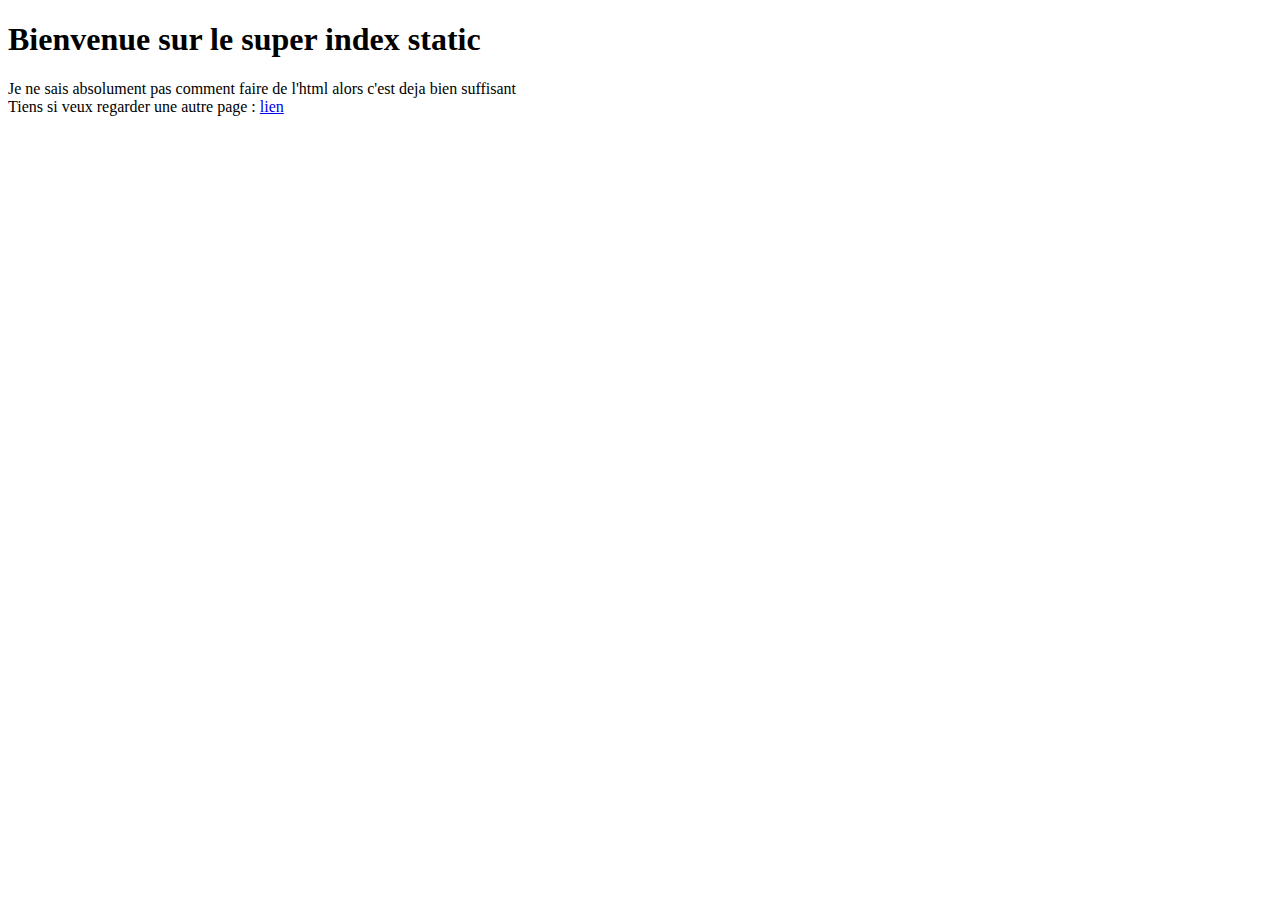
<file: data/static/index.html>
<!DOCTYPE html>
<html lang="en">
  <head>
    <meta charset="UTF-8">
    <title>Static 42 Webserv</title>
  </head>
  <body>
    <main>
        <h1>Bienvenue sur le super index static</h1> 
		<div>Je ne sais absolument pas comment faire de l'html alors c'est deja bien suffisant</div>
		<div>Tiens si veux regarder une autre page : <a href="./superpage.html">lien</a></div>
    </main>
  </body>
</html>
</file>
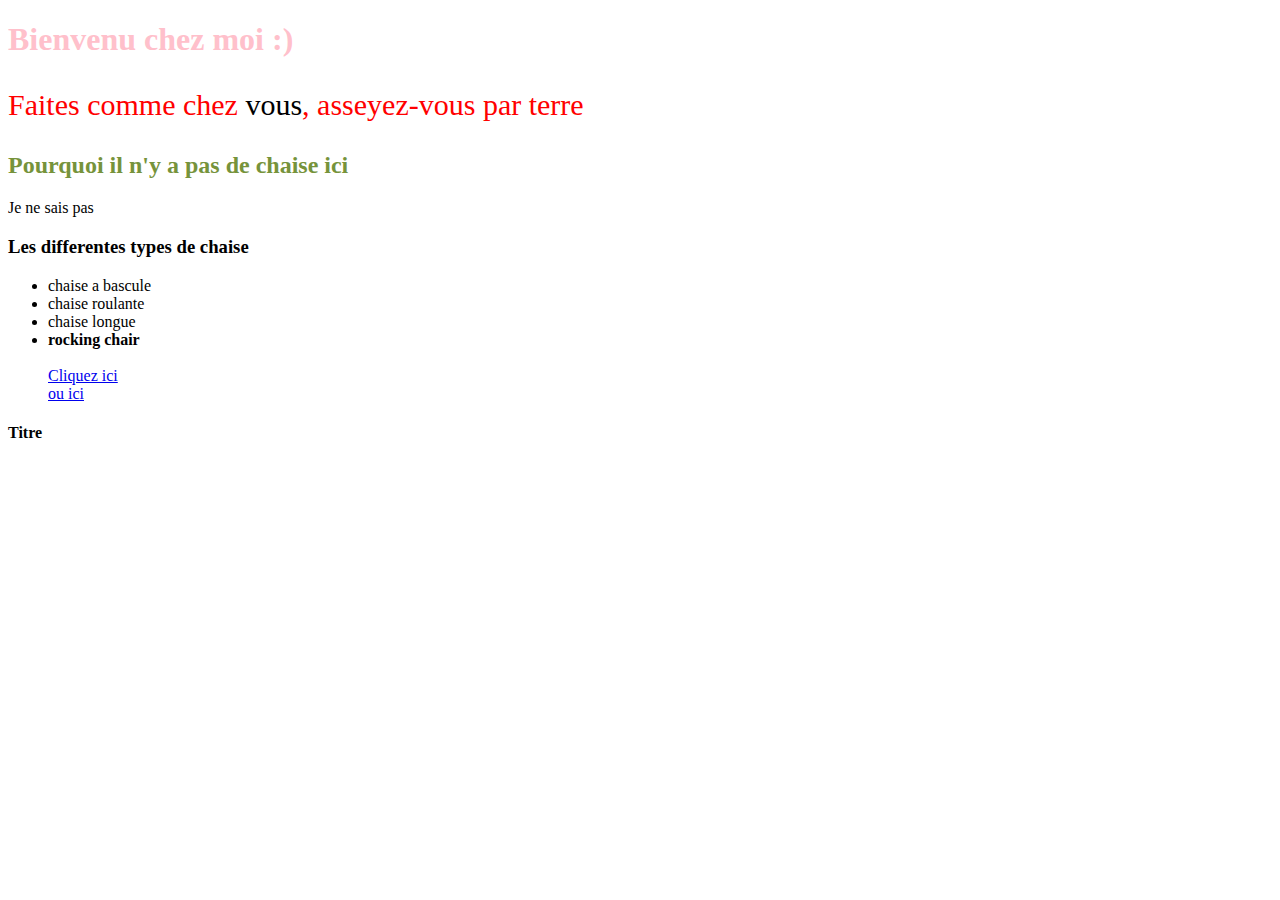
<file: data/cgi-local/monsupersite.html>
<!DOCTYPE html>
<html lang="fr">
	<head>
		<meta charset="utf-8">
		<title>Barrez-vous de chez moi</title>
		<link href="monsupersite.css" rel="stylesheet">
	</head>
	<body>
		<h1>Bienvenu chez moi :)</h1>
		<p class="maclasse">Faites comme chez <span>vous</span>, asseyez-vous par terre</p>
		<h2>Pourquoi il n'y a pas de chaise ici</h2>
		<p>Je ne sais pas</p>
		<h3>Les differentes types de chaise</h3>
		<ul>
			<li>chaise a bascule</li>
			<li>chaise roulante</li>
			<li>chaise longue</li>
			<li><strong>rocking chair</strong></li>
			<br>
			<a href="apropos.html">Cliquez ici</a><br>
			<a href="../static/superpage.html">ou ici</a>
		</ul>
		<h4 id="mon_ancre">Titre</h4>
	</body>
</html>
</file>
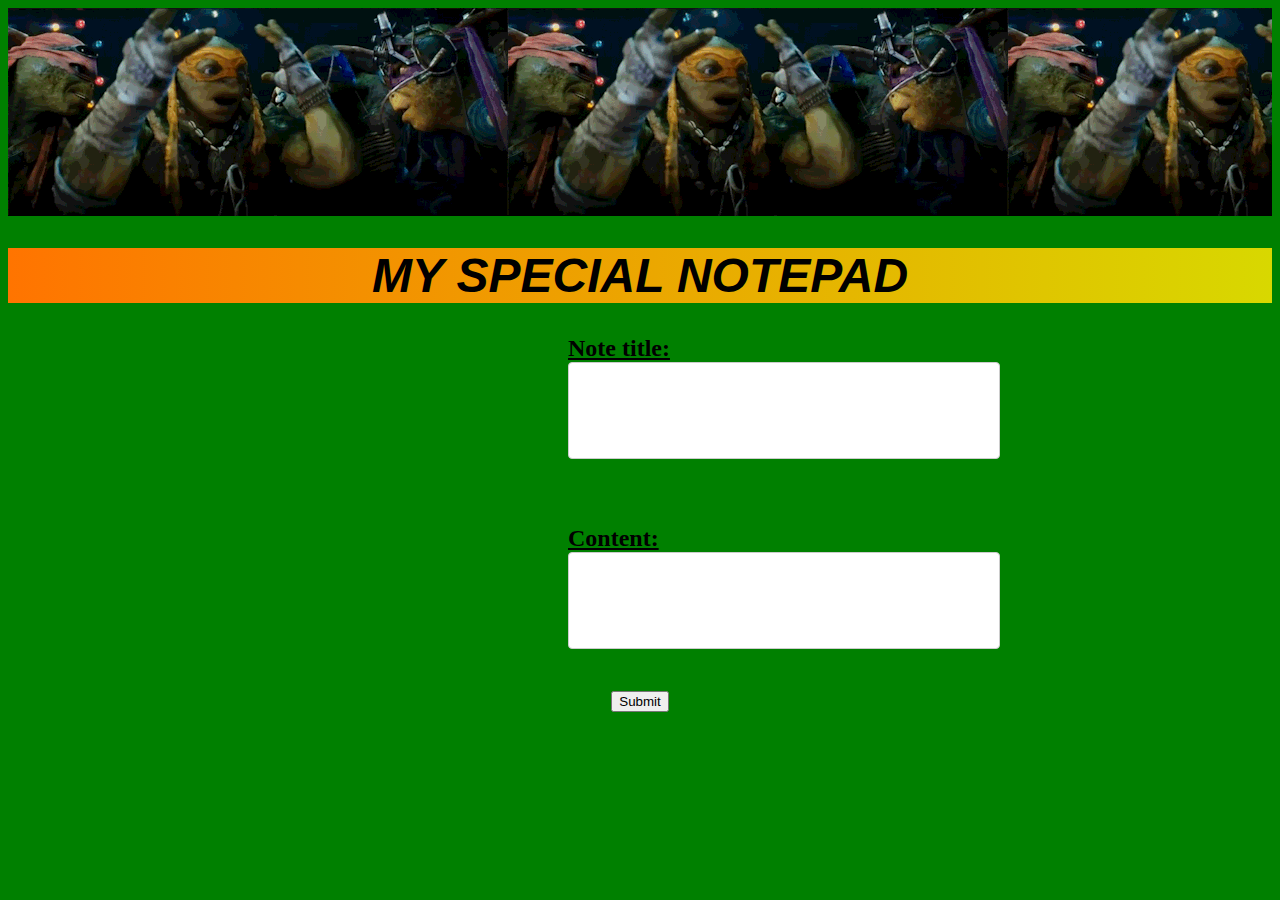
<file: data/cgi-local/nicolas.html>
<!DOCTYPE html>
<html lang="en">
	
<head>
	<meta charset="UTF-8">
	<title>Form 42 Webserv</title>
	<link href="nicolas.css" rel="stylesheet">
</head>

<body>
	<div class="Banner"></div>
	<style> body {background-color: green;} </style>
	<h1>MY SPECIAL NOTEPAD</h1>
	<form action="post.php" method="post">
	<style>input[type=text], select{width: 300%;
  padding: 40px 80px;
  /*margin: 8px 0;*/
  display: inline-block;
  border: 1px solid #ccc;
  border-radius: 4px;
  box-sizing: border-box;}
	</style><p class="Filename">Note title: <input type="text" name="filename"></p><br>
	<p class="Content">Content: <input type="text" name="content"></p></br>
	<div class="Submit"><input type="submit"></div>
	</form>
</body>

</html>
</file>
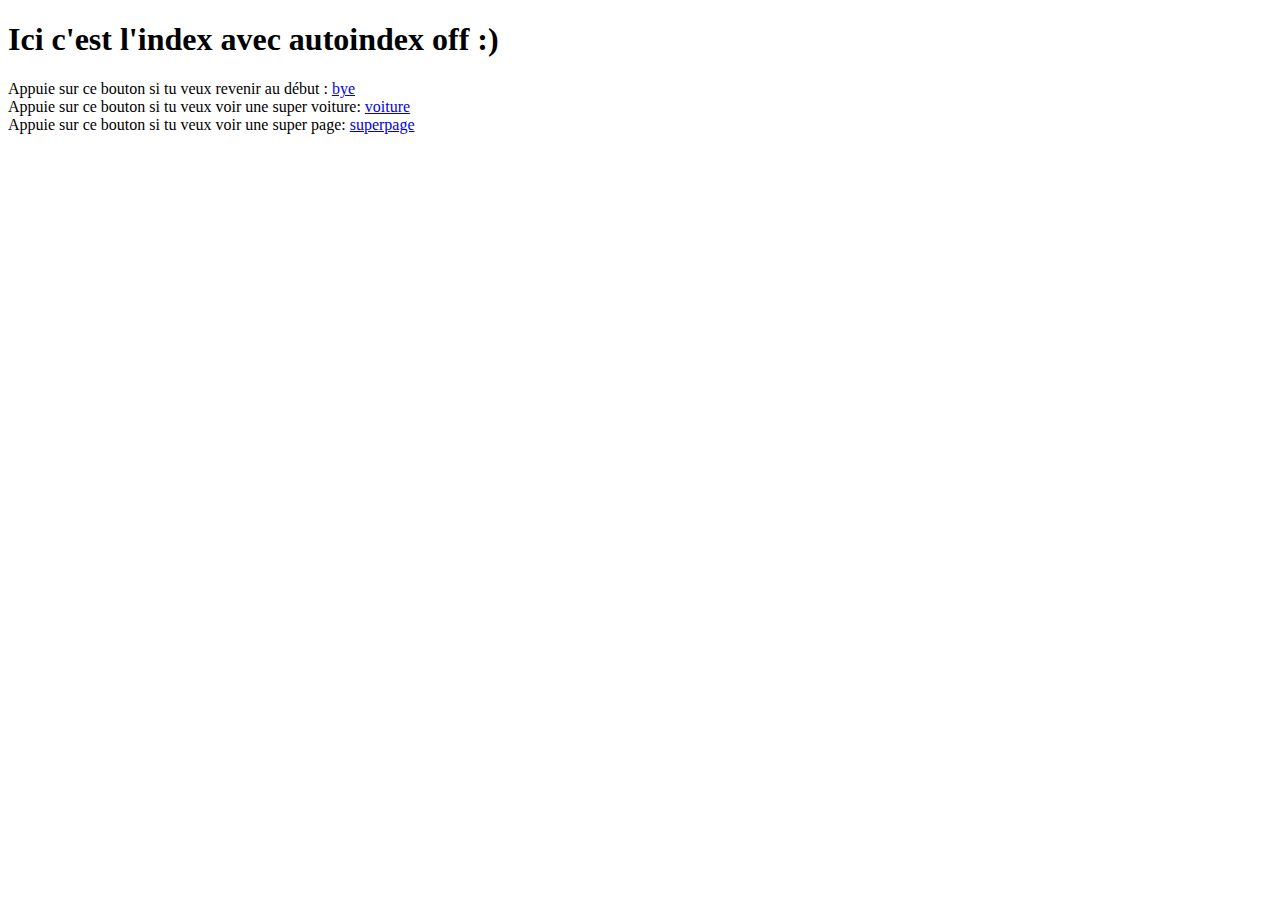
<file: data/static/autoindex.html>
<!DOCTYPE html>
<html lang="en">
  <head>
    <meta charset="UTF-8">
    <title>Static 42 Webserv</title>
  </head>
  <body>
    <main>
        <h1>Ici c'est l'index avec autoindex off :)</h1> 
		<div>Appuie sur ce bouton si tu veux revenir au début : <a href="./index.html">bye</a></div>
		<div>Appuie sur ce bouton si tu veux voir une super voiture: <a href="./download.jpeg">voiture</a></div>
		<div>Appuie sur ce bouton si tu veux voir une super page: <a href="./superpage.html">superpage</a></div>
    </main>
  </body>
</html>
</file>
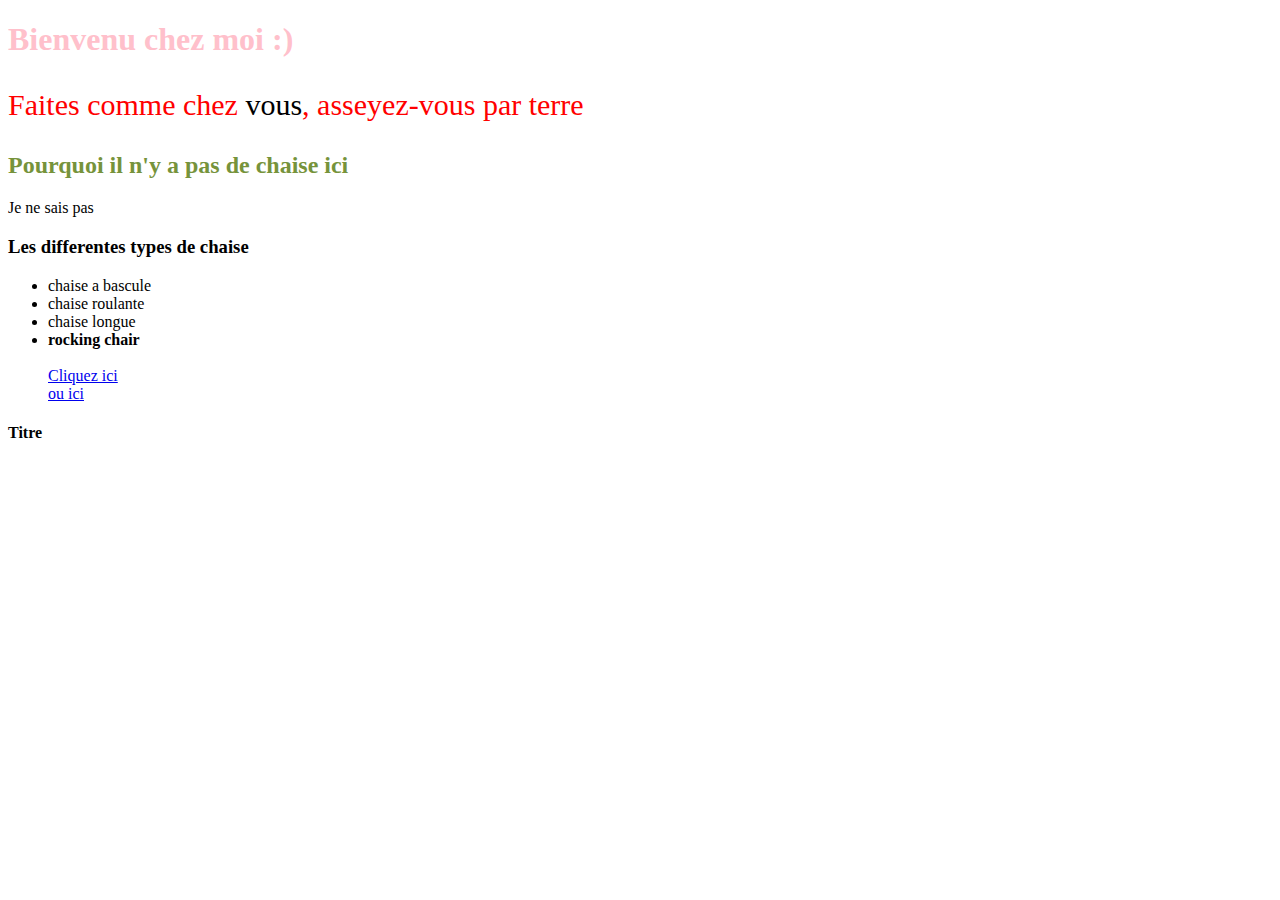
<file: data/static/monsupersite.html>
<!DOCTYPE html>
<html lang="fr">
	<head>
		<meta charset="utf-8">
		<title>Barrez-vous de chez moi</title>
		<link href="css/monsupersite.css" rel="stylesheet">
	</head>
	<body>
		<h1>Bienvenu chez moi :)</h1>
		<p class="maclasse">Faites comme chez <span>vous</span>, asseyez-vous par terre</p>
		<h2>Pourquoi il n'y a pas de chaise ici</h2>
		<p>Je ne sais pas</p>
		<h3>Les differentes types de chaise</h3>
		<ul>
			<li>chaise a bascule</li>
			<li>chaise roulante</li>
			<li>chaise longue</li>
			<li><strong>rocking chair</strong></li>
			<br>
			<a href="apropos.html">Cliquez ici</a><br>
			<a href="../static/superpage.html">ou ici</a>
		</ul>
		<h4 id="mon_ancre">Titre</h4>
	</body>
</html>
</file>
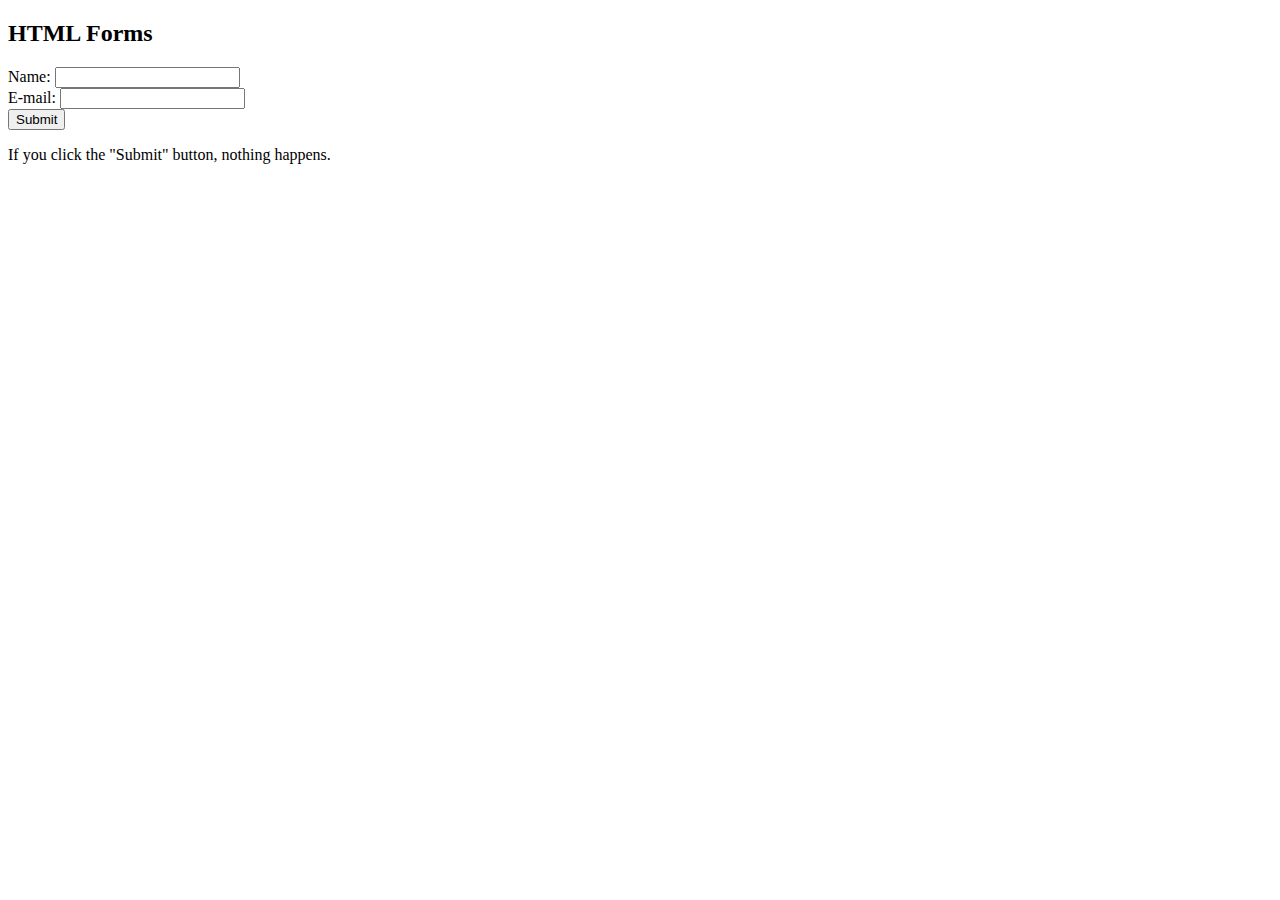
<file: data/static/post.html>
<!DOCTYPE html>
<html>
<body>

<h2>HTML Forms</h2>

<form action="post.html" method="post">
	Name: <input type="text" name="name"><br>
	E-mail: <input type="text" name="email"><br>
	<input type="submit">
	</form>

<p>If you click the "Submit" button, nothing happens.</p>

</body>
</html>
</file>
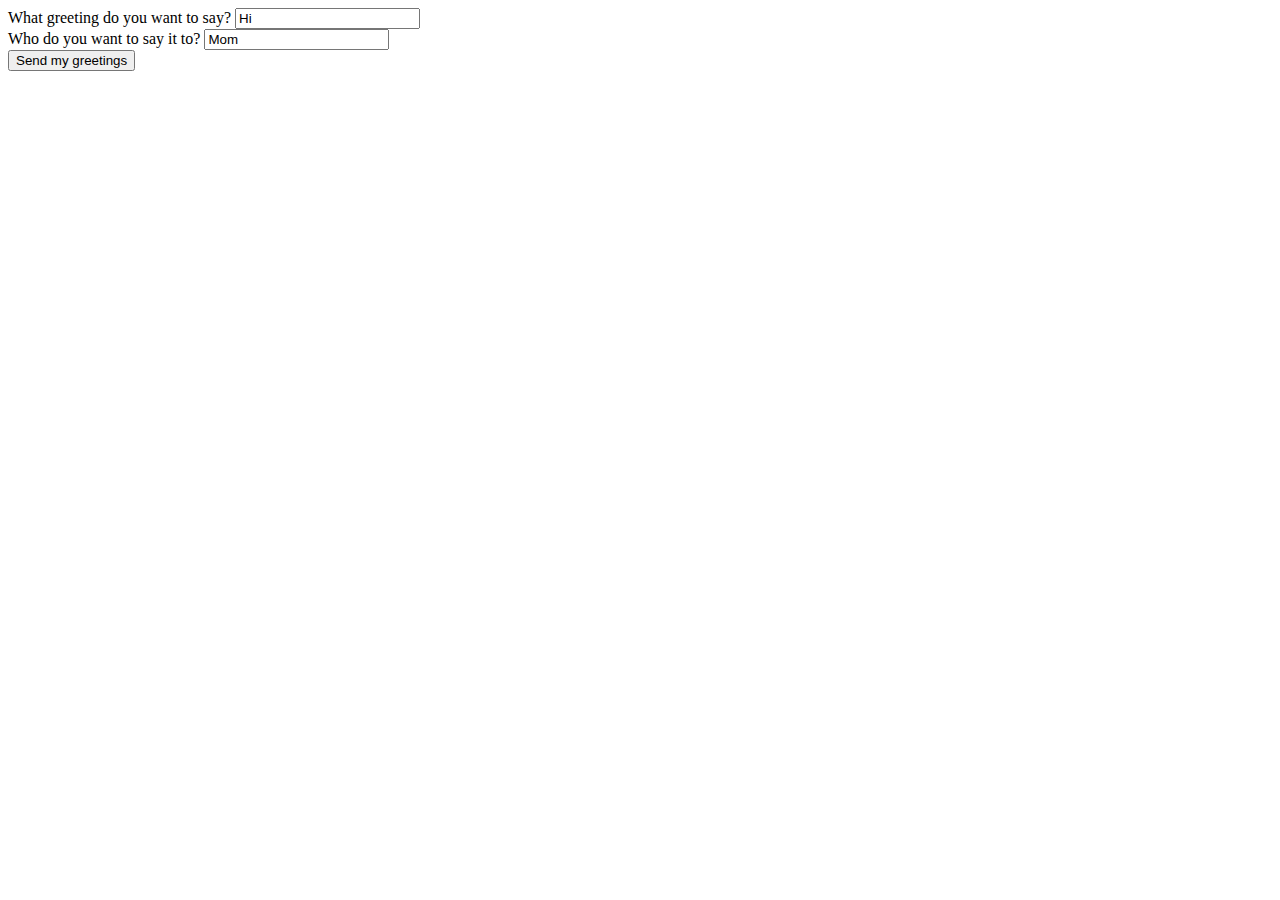
<file: data/static/static_post.html>
<!DOCTYPE html>
<html lang="en">
  <head>
    <meta charset="UTF-8">
    <title>Static 42 Webserv</title>
  </head>
  <body>
    <main>
        <form action="download.jpeg" method="POST">
			<div>
			  <label for="say">What greeting do you want to say?</label>
			  <input name="say" id="say" value="Hi" />
			</div>
			<div>
			  <label for="to">Who do you want to say it to?</label>
			  <input name="to" id="to" value="Mom" />
			</div>
			<div>
			  <button>Send my greetings</button>
			</div>
		</form>
    </main>
  </body>
</html>
</file>
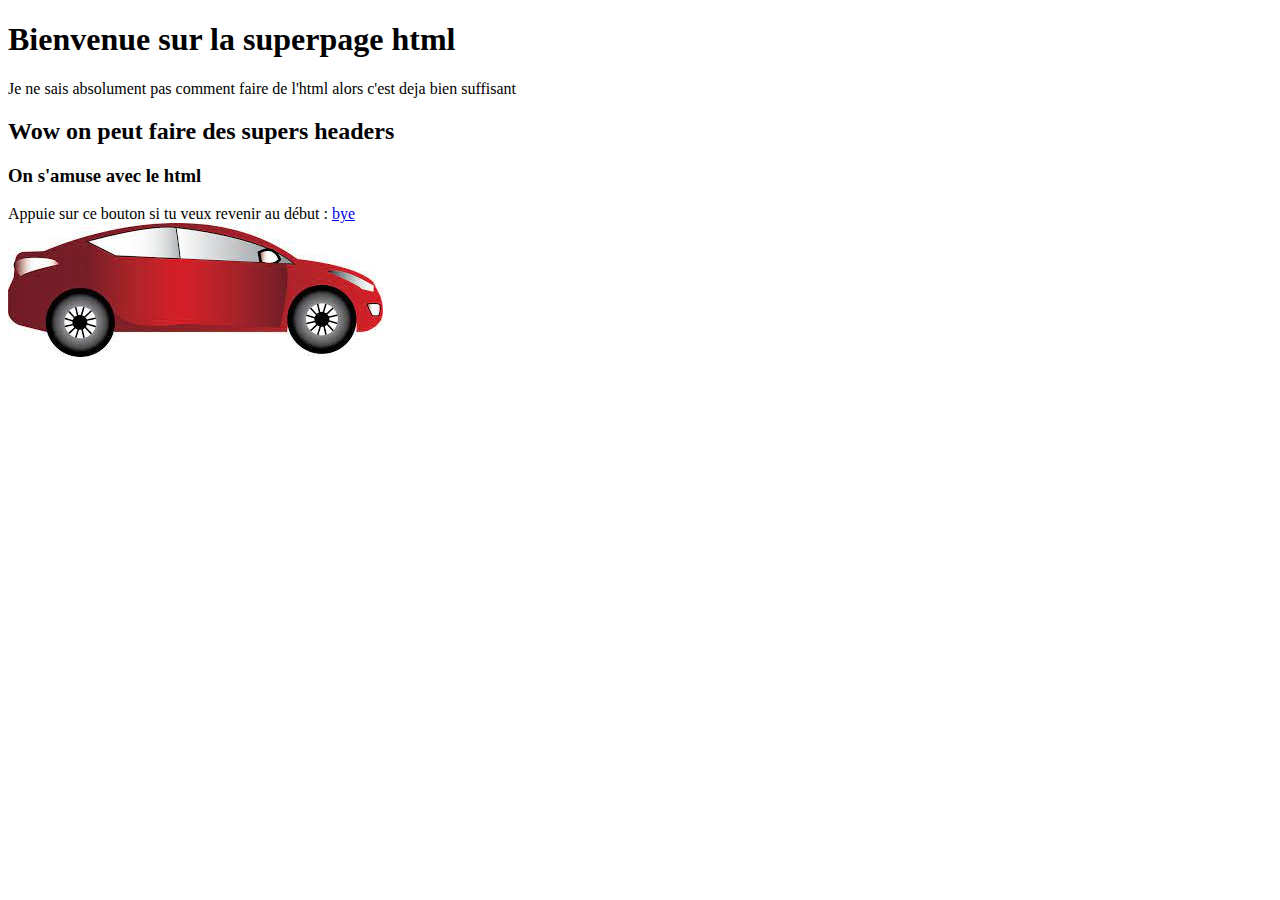
<file: data/static/superpage.html>
<!DOCTYPE html>
<html lang="en">
  <head>
    <meta charset="UTF-8">
    <title>Static 42 Webserv</title>
  </head>
  <body>
    <main>
        <h1>Bienvenue sur la superpage html</h1> 
		<div>Je ne sais absolument pas comment faire de l'html alors c'est deja bien suffisant</div>
		<h2>Wow on peut faire des supers headers</h2>
		<h3>On s'amuse avec le html</h3>
		<div>Appuie sur ce bouton si tu veux revenir au début : <a href="./index.html">bye</a></div>
		<img src="images/download.jpeg" alt="super emote">
    </main>
  </body>
</html>
</file>
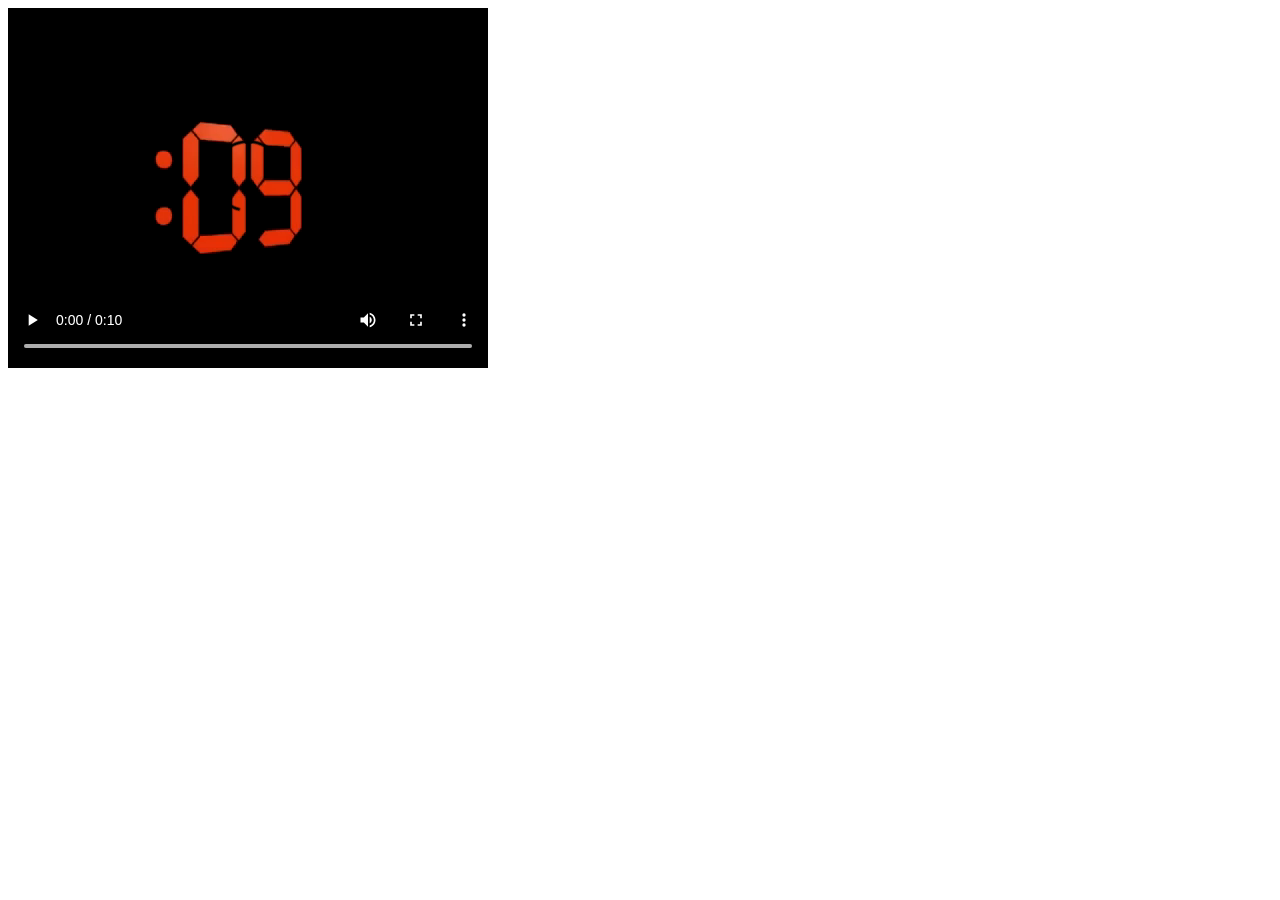
<file: data/static/video.html>
<!DOCTYPE html>
<html lang="en">
  <head>
    <meta charset="UTF-8">
    <title>Static 42 Webserv</title>
  </head>

  <body>
		<video src="images/video.mp4" controls>
			<!-- <source src="video.mp4" type="video/mp4">
			<source src="movie.ogg" type="video/ogg"> -->
		  Your browser does not support the video tag.
		</video>
  </body>
</html>
</file>
<file: data/cgi-local/monsupersite.css>
h1{
	color: pink;
}
h2{
	color: #76933B;
}
/*p{
	color: blue;
}*/
.maclasse{
	color: red;
	font-size: 30px;
}
span{
	color : black;
}
</file>
<file: data/cgi-local/nicolas.css>
h1{
	font-family: helvetica;
	font-style: italic;
	font-size: 3em;
	text-align: center;
	/*background-color: #FF7400;*/
	background: linear-gradient(90deg, #FF7400, #D8D800);
}
.Filename{
	font-size: 1.5em;
	font-weight: 800;
	text-decoration: underline;
	/*text-align: center;*/
	margin-left: auto;
	margin-right: auto;
	width: 6em;
	text-indent: 0;
}
.Content{
	font-size: 1.5em;
	font-weight: 800;
	text-decoration: underline;
	/*text-align: center;*/
	margin-left: auto;
	margin-right: auto;
	width: 6em;
	text-indent: 0;
	/*border-top: 3px #EB5353 dotted;
    border-right: 3px #F9D923 double;
    border-bottom: 3px #36AE7C dashed;
    border-left: 3px #187498 solid;*/
}
.Submit{
	text-align: center;
}
.Banner{
	padding: 6.5em;
	background-image: url('ok.gif');
}
</file>
<file: data/static/css/monsupersite.css>
h1{
	color: pink;
}
h2{
	color: #76933B;
}
/*p{
	color: blue;
}*/
.maclasse{
	color: red;
	font-size: 30px;
}
span{
	color : black;
}
</file>
